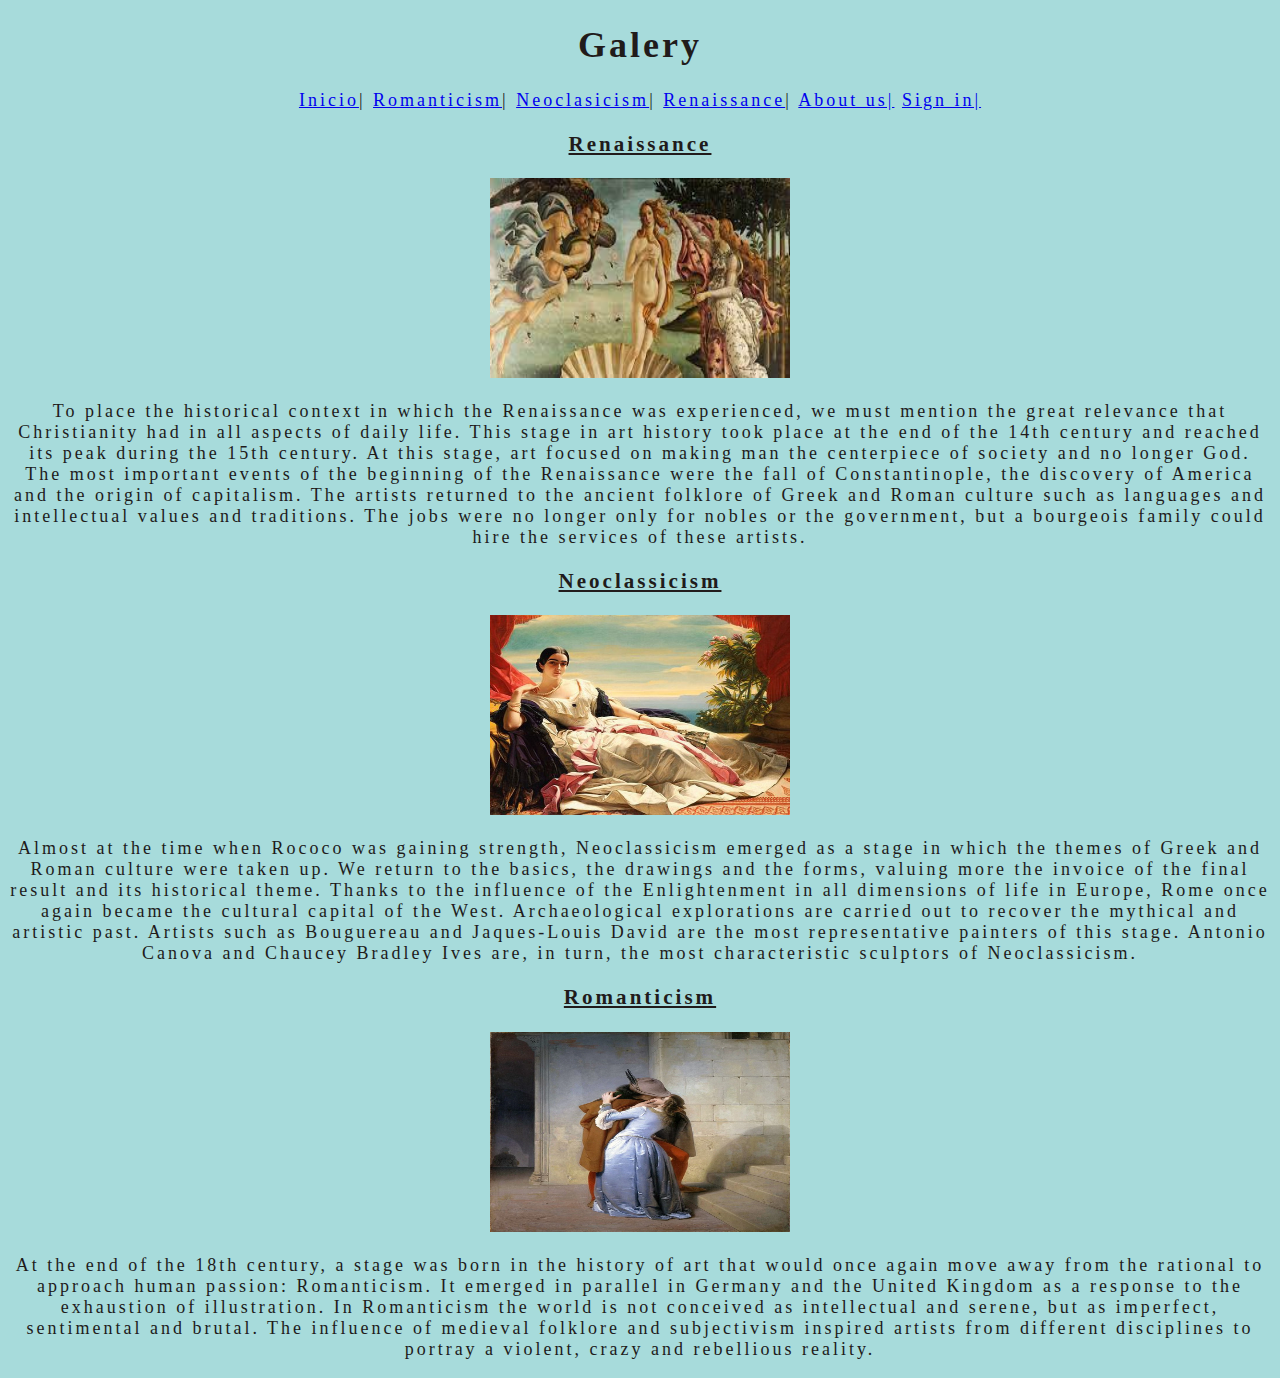
<file: Art Galery/index.html>
<!DOCTYPE html>
<html lang="en">
<head>
    <meta charset="UTF-8">
    <meta name="viewport" content="width=device-width, initial-scale=1.0">

    <link rel="stylesheet" href="style.css">
    <link rel="manifest" href="manifest.json" />    <title>Galery</title>
</head>

<body>
    <h1>Galery</h1>
    <nav> 
        <a href="index.html">Inicio</a>|
        <a href ="Romanticism.html"> Romanticism</a>|
        <a href="Neoclassicism.html">Neoclasicism</a>|
        <a href="Renaissance.html">Renaissance</a>|
        <a href="About us.html">About us|</a>
        <a href="Sign in.html">Sign in|</a>
    </nav>
   
   
<h3><ins> Renaissance   </ins></h3>

<img src="images/venus.jpg" height="200" width="300">
<p> To place the historical context in which the Renaissance was experienced, we must mention the great relevance that Christianity had in all aspects of daily life. This stage in art history took place at the end of the 14th century and reached its peak during the 15th century.

    At this stage, art focused on making man the centerpiece of society and no longer God. The most important events of the beginning of the Renaissance were the fall of Constantinople, the discovery of America and the origin of capitalism.
    
    The artists returned to the ancient folklore of Greek and Roman culture such as languages ​​and intellectual values ​​and traditions. The jobs were no longer only for nobles or the government, but a bourgeois family could hire the services of these artists.</p>

<h3><ins>Neoclassicism</ins> </h3>

<img src="images/Madrid.jpg" height="200" width="300">

<p>Almost at the time when Rococo was gaining strength, Neoclassicism emerged as a stage in which the themes of Greek and Roman culture were taken up. We return to the basics, the drawings and the forms, valuing more the invoice of the final result and its historical theme.

    Thanks to the influence of the Enlightenment in all dimensions of life in Europe, Rome once again became the cultural capital of the West. Archaeological explorations are carried out to recover the mythical and artistic past.
    
    Artists such as Bouguereau and Jaques-Louis David are the most representative painters of this stage. Antonio Canova and Chaucey Bradley Ives are, in turn, the most characteristic sculptors of Neoclassicism.
</p>
<h3> <ins>Romanticism</ins> </h3>

<img src="images/beso.webp" height="200" width="300">
<p>
    At the end of the 18th century, a stage was born in the history of art that would once again move away from the rational to approach human passion: Romanticism. It emerged in parallel in Germany and the United Kingdom as a response to the exhaustion of illustration.

In Romanticism the world is not conceived as intellectual and serene, but as imperfect, sentimental and brutal. The influence of medieval folklore and subjectivism inspired artists from different disciplines to portray a violent, crazy and rebellious reality.







</p><script>navigator.serviceWorker.register("service-worker.js")</script>

</body>
</html>
</file>
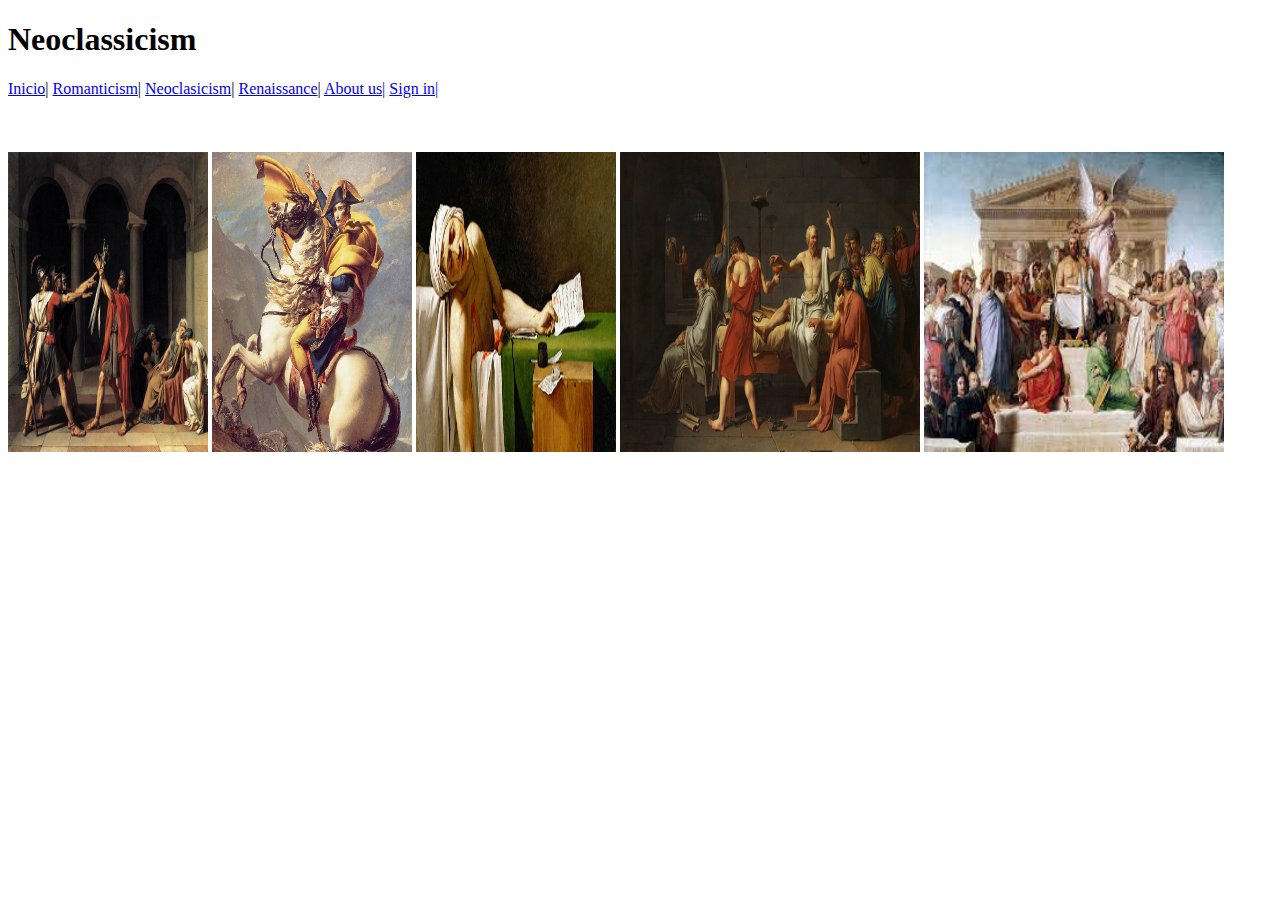
<file: Art Galery/Neoclassicism.html>
<!DOCTYPE html>
<html>
<head>
    <meta charset='utf-8'>
    <meta http-equiv='X-UA-Compatible' content='IE=edge'>
    <title>Neoclassicism</title>
    
</head><h1>Neoclassicism</h1>
<nav> 
    <a href="index.html">Inicio</a>|
    <a href ="Romanticism.html"> Romanticism</a>|
    <a href="Neoclassicism.html">Neoclasicism</a>|
    <a href="Renaissance.html">Renaissance</a>|
    <a href="About us.html">About us|</a>
    <a href="Sign in.html">Sign in|</a>

</nav>

<body>
    <br><br><br>
    <img src="Neoclasismo/la batalla neo.jpg" alt="" height="300" width="200">
    <img src="Neoclasismo/Napoleon neo.jpg" height="300" width="200">
    <img src="Neoclasismo/neoclasicismo-og.webp"height="300" width="200">
    <img src="Neoclasismo/pompeya neo.jpg"height="300" width="300">
    <img src="Neoclasismo/coronacion neo.jpg" height="300" width="300">
</body>
</html>
</file>
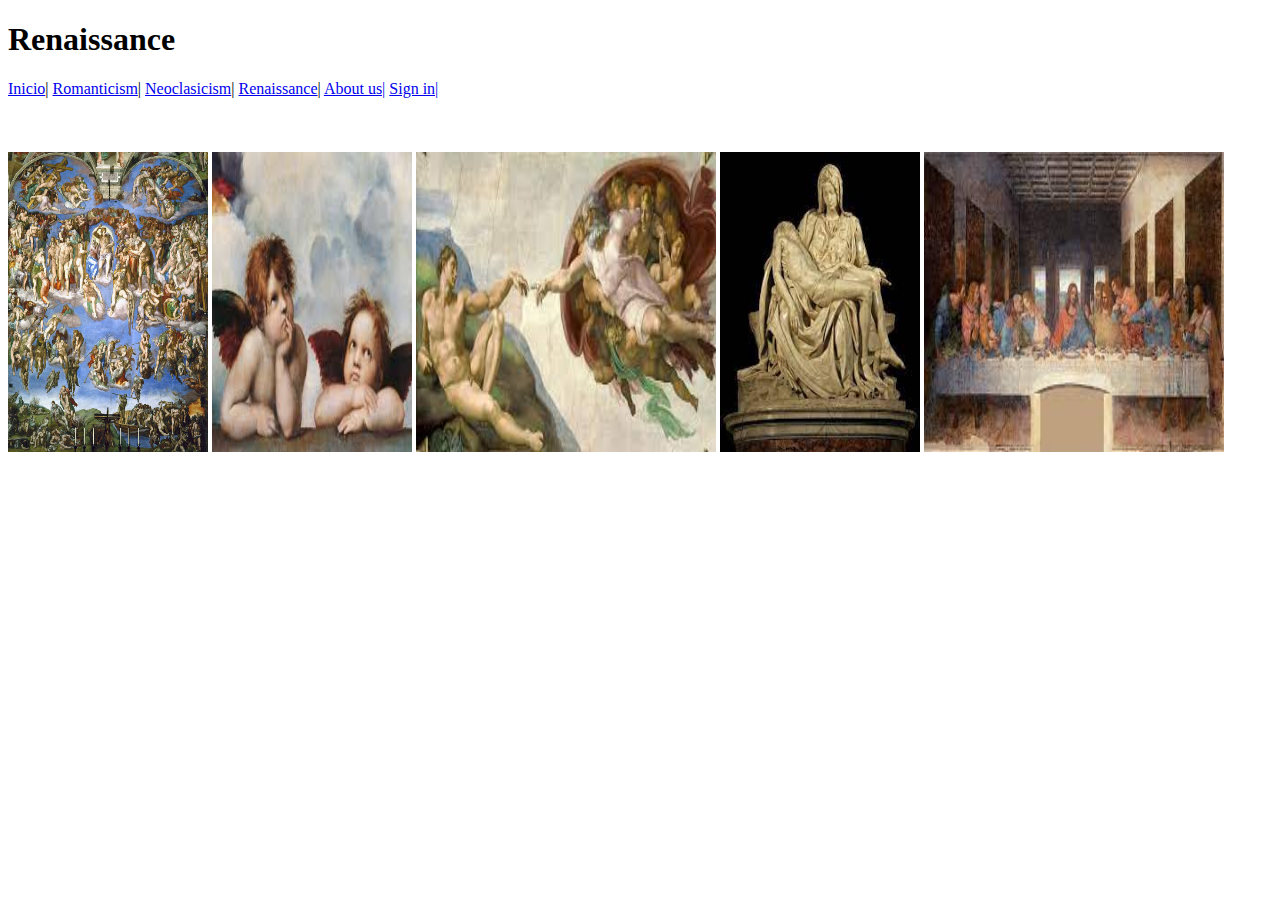
<file: Art Galery/Renaissance.html>
<!DOCTYPE html>
<html lang="en">
<head>
    <meta charset="UTF-8">
    <meta name="viewport" content="width=device-width, initial-scale=1.0">
    <title>Renaissance</title>
</head> <h1>Renaissance</h1>
<nav> 
    <a href="index.html">Inicio</a>|
    <a href ="Romanticism.html"> Romanticism</a>|
    <a href="Neoclassicism.html">Neoclasicism</a>|
    <a href="Renaissance.html">Renaissance</a>|
    <a href="About us.html">About us|</a>
        <a href="Sign in.html">Sign in|</a>


</nav>
<body>
    <br><br><br>
    <img src="Reanacimiento/capilla rena.webp" alt="capilla" height="300" width="200">
    <img src="Reanacimiento/dos angeles rena.jpg" height="300" width="200">
    <img src="Reanacimiento/la creacion  rena.jpg" height="300" width="300">
    <img src="Reanacimiento/la piedad rena.jpg" height="300" width="200">
    <img src="Reanacimiento/la ultima rena.jpg" height="300" width="300">
</body>
</html>
</file>
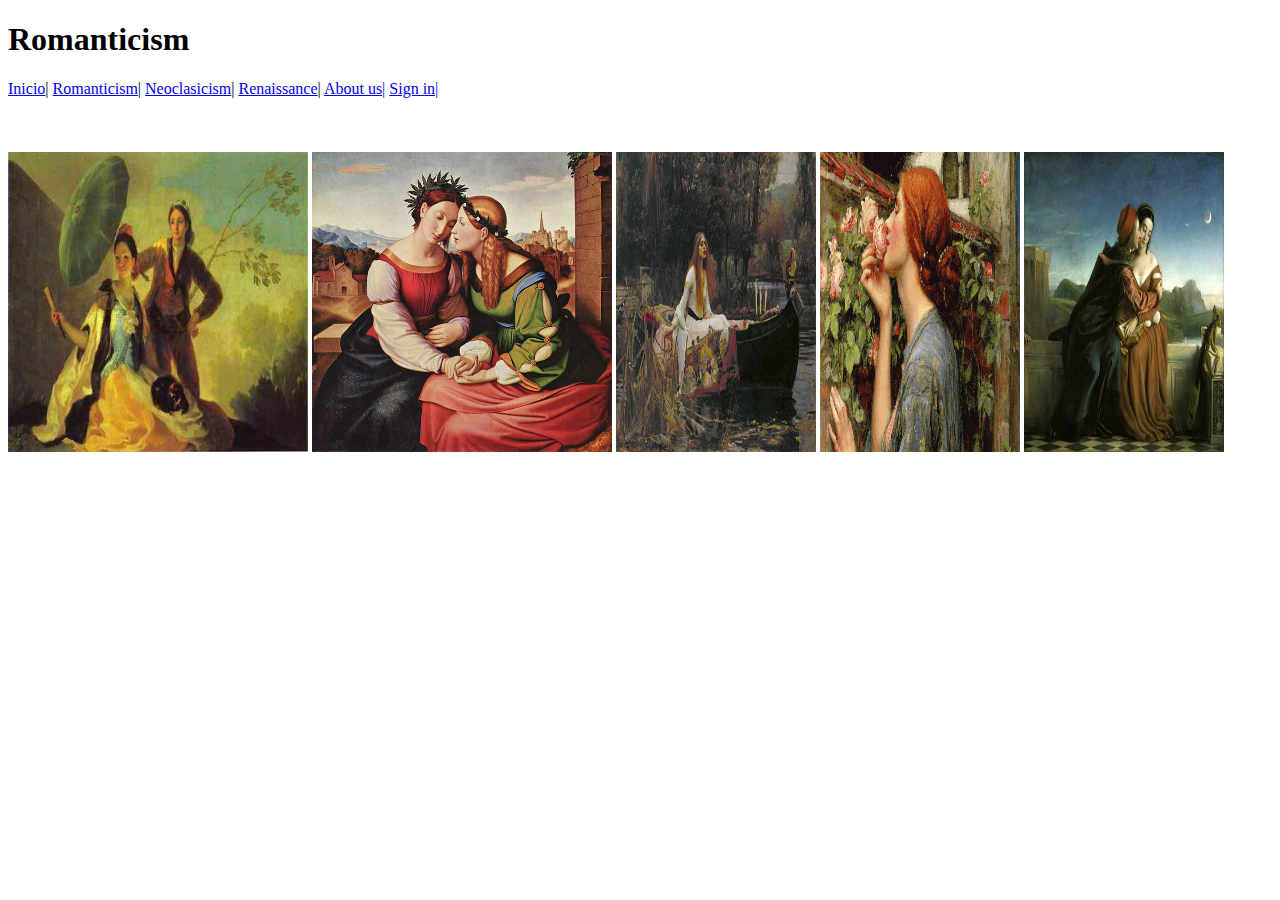
<file: Art Galery/Romanticism.html>
<!DOCTYPE html>
<html>
<head>
    <meta charset='utf-8'>
    <meta http-equiv='X-UA-Compatible' content='IE=edge'>
    <title>Romanticism</title>
    
</head><h1>Romanticism</h1>
<nav> 
    <a href="index.html">Inicio</a>|
    <a href ="Romanticism.html"> Romanticism</a>|
    <a href="Neoclassicism.html">Neoclasicism</a>|
    <a href="Renaissance.html">Renaissance</a>|
    <a href="About us.html">About us|</a>
    <a href="Sign in.html">Sign in|</a>

</nav>

<body>
    <br><br><br>
    <img src="Romanticismo/ecured roman.jpg"  height="300" width="300">
    <img src="Romanticismo/fredich roman.jpg" height="300" width="300">
    <img src="Romanticismo/la barca roman.webp" height="300" width="200">
    <img src="Romanticismo/la rosa roman.png" height="300" width="200">
    <img src="Romanticismo/punto medio roman.jpeg" height="300" width="200">

    
</body>
</html>
</file>
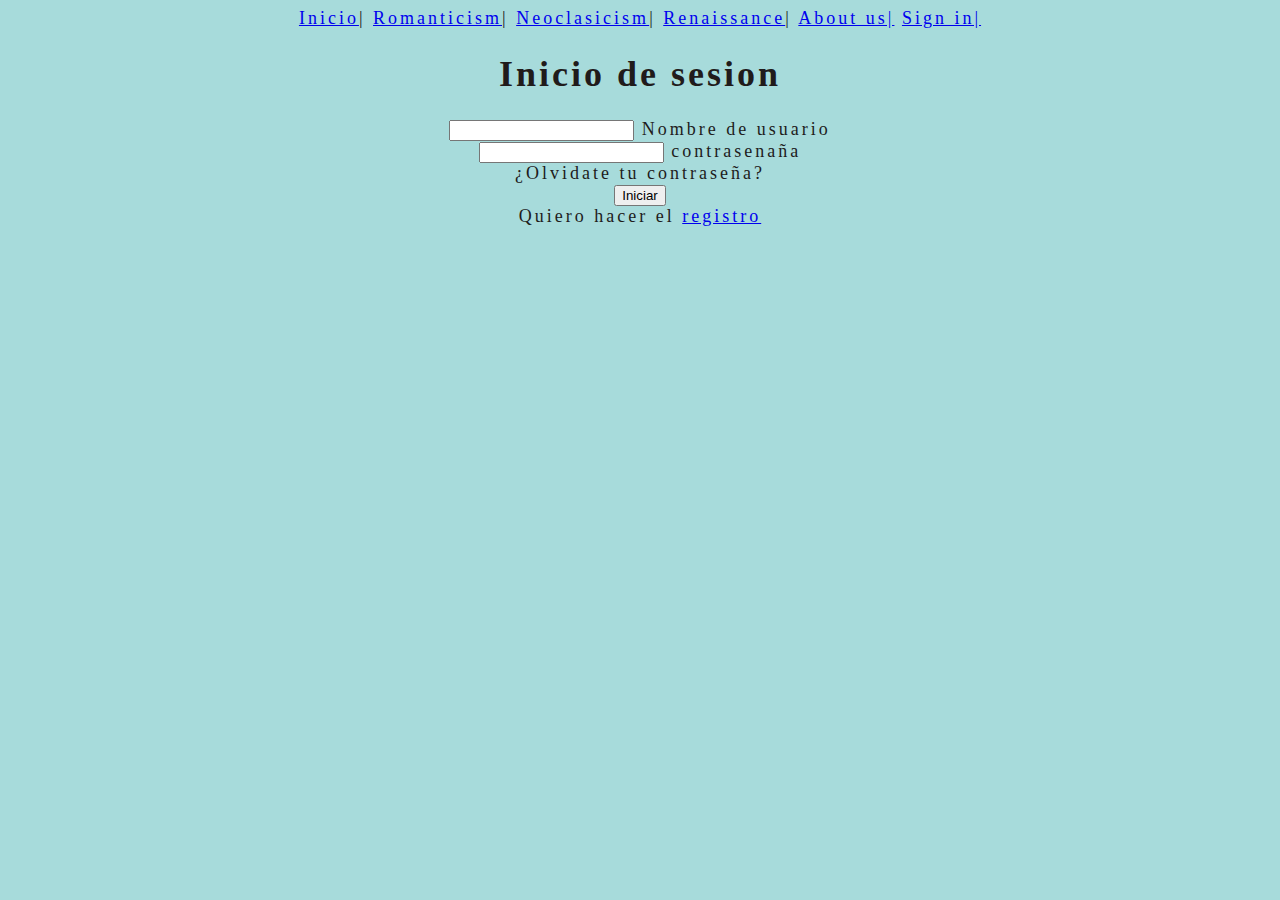
<file: Art Galery/Sign in.html>
<!DOCTYPE html>
<html lang="en">
<head>
    <meta charset="UTF-8">
    <meta name="viewport" content="width=device-width, initial-scale=1.0">
    <title>Sign in</title>
    <link rel="stylesheet" href="style.css">
</head> 
<a href="index.html">Inicio</a>|
<a href ="Romanticism.html"> Romanticism</a>|
<a href="Neoclassicism.html">Neoclasicism</a>|
<a href="Renaissance.html">Renaissance</a>|
<a href="About us.html">About us|</a>
<a href="Sign in.html">Sign in|</a>
<body>
    

    <div class="formulario">
        <h1>Inicio de sesion</h1>
        <form method="post">
            <div class="username">
                <input type="text" required>
                <label>Nombre de usuario</label>
            </div>
            <div class="contrasena">
                <input type="password"required>
                <label>contrasenaña</label>
            </div>
            <div class="recordar">¿Olvidate tu contraseña?</div>
            <input type="submit" value="Iniciar">
            <div class="registrarse">
                Quiero hacer el <a href="#">registro</a>
            </div>
        </form>
    </div>





    
</body>
</html>
</file>
<file: Art Galery/style.css>
h1{
        text-align: center;
    }
body{ 

    color:rgb(33, 27, 27);
background-color: rgb(167, 219, 219);
font-size: large;
letter-spacing: 3px;
text-align: center;
}
</file>
